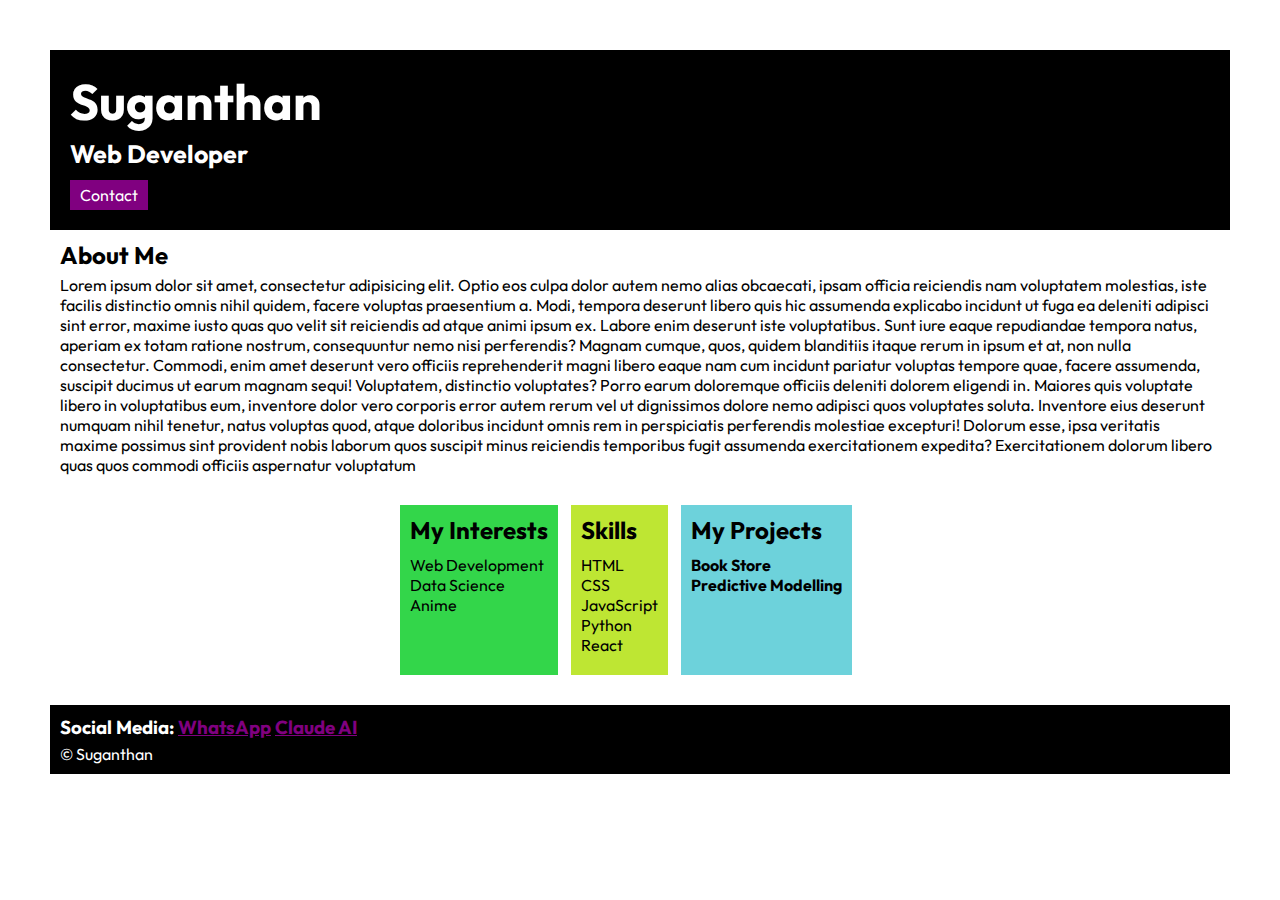
<file: index.html>
<!DOCTYPE html>
<html lang="en">

<head>
    <meta charset="utf-8">
    <meta name="viewport" content="width=device-width, initial-scale=1">
    <title>Portfolio</title>
    <link rel="stylesheet" href="style.css">
    <link href="https://fonts.googleapis.com/css2?family=Outfit:wght@100..900&display=swap" rel="stylesheet">

</head>

<body>
    <div class="container">
        <div class="section-one">
            <h1 class="section-one__name">Suganthan</h1>
            <p class="section-one__role">Web Developer</p>
            <a class="section-one__contact" href="contactform.html">Contact</a>
        </div>

        <div class="section-two">
            <h2>About Me</h2>
            <p class="section-two__desc">Lorem ipsum dolor sit amet, consectetur adipisicing elit. Optio eos culpa dolor
                autem nemo alias
                obcaecati,
                ipsam
                officia reiciendis nam voluptatem molestias, iste facilis distinctio omnis nihil quidem, facere voluptas
                praesentium
                a. Modi, tempora deserunt libero quis hic assumenda explicabo incidunt ut fuga ea deleniti adipisci sint
                error,
                maxime iusto quas quo velit sit reiciendis ad atque animi ipsum ex. Labore enim deserunt iste
                voluptatibus.
                Sunt
                iure eaque repudiandae tempora natus, aperiam ex totam ratione nostrum, consequuntur nemo nisi
                perferendis?
                Magnam
                cumque, quos, quidem blanditiis itaque rerum in ipsum et at, non nulla consectetur. Commodi, enim amet
                deserunt
                vero
                officiis reprehenderit magni libero eaque nam cum incidunt pariatur voluptas tempore quae, facere
                assumenda,
                suscipit ducimus ut earum magnam sequi! Voluptatem, distinctio voluptates? Porro earum doloremque
                officiis
                deleniti
                dolorem eligendi in. Maiores quis voluptate libero in voluptatibus eum, inventore dolor vero corporis
                error
                autem
                rerum vel ut dignissimos dolore nemo adipisci quos voluptates soluta. Inventore eius deserunt numquam
                nihil
                tenetur,
                natus voluptas quod, atque doloribus incidunt omnis rem in perspiciatis perferendis molestiae excepturi!
                Dolorum
                esse, ipsa veritatis maxime possimus sint provident nobis laborum quos suscipit minus reiciendis
                temporibus
                fugit
                assumenda exercitationem expedita? Exercitationem dolorum libero quas quos commodi officiis aspernatur
                voluptatum
            </p>
        </div>

        <div class="section-three">
            <h2>My Interests</h2>
            <ul class="section-three__interests">
                <li>Web Development</li>
                <li>Data Science</li>
                <li>Anime</li>
            </ul>
        </div>

        <div class="section-four">
            <h2>Skills</h2>
            <ul class="section-four__skills">
                <li>HTML</li>
                <li>CSS</li>
                <li>JavaScript</li>
                <li>Python</li>
                <li>React</li>
            </ul>
        </div>


        <div class="section-five">
            <h2>My Projects</h2>
            <ul class="section-five__bold">
                <li>
                    <p>Book Store</p>
                </li>
                <li>
                    <p>Predictive Modelling</p>
                </li>
            </ul>
        </div>

        <div class="section-six">
            <h3>Social Media:
                <a class="section-six__link" href="https://web.whatsapp.com/">WhatsApp</a>
                <a class="section-six__link" href="https://claude.ai/new">Claude AI</a>
            </h3>

           <p class="section-six__copy">&copy; Suganthan</p> 
        </div>


    </div>

</body>

</html>
</file>
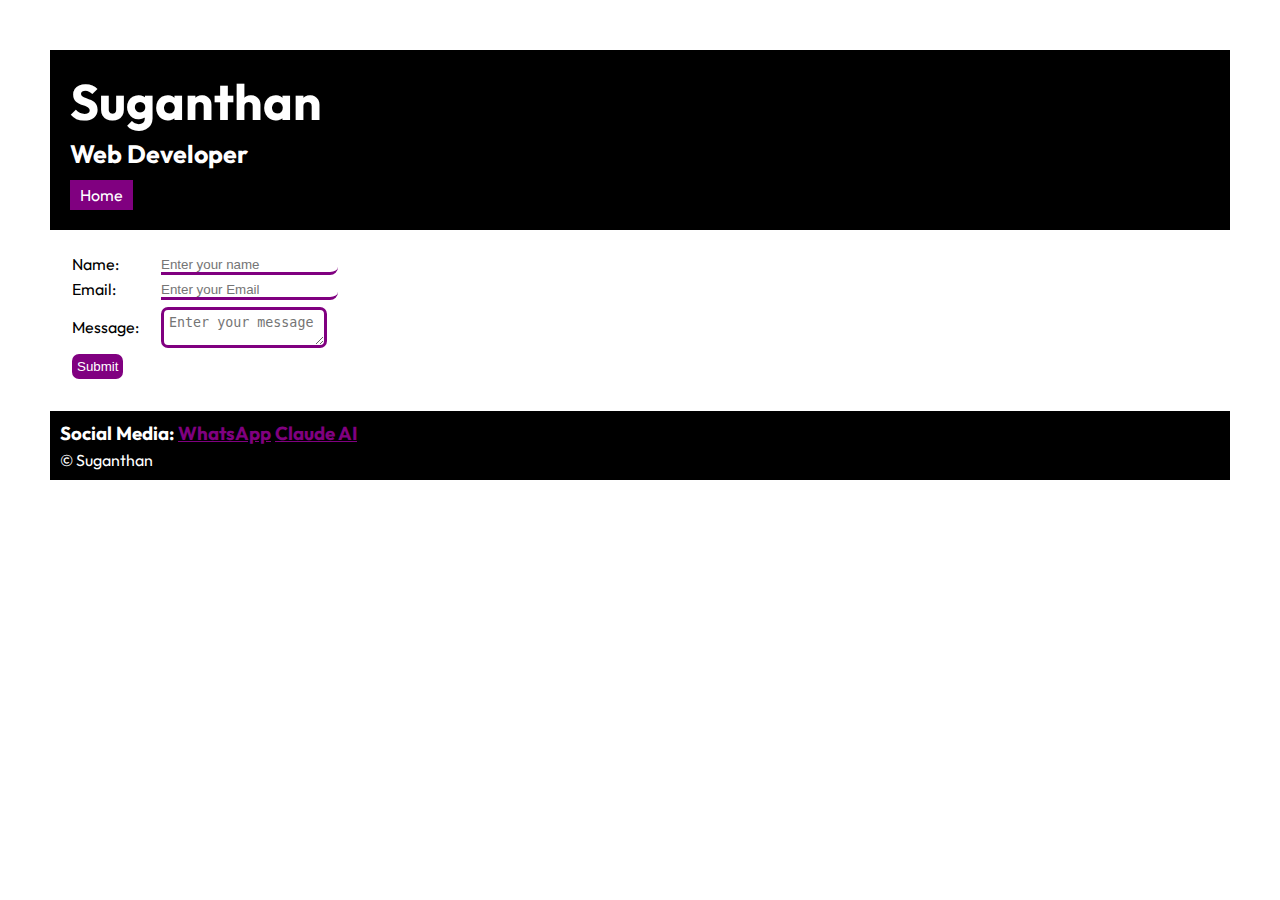
<file: contactform.html>
<!DOCTYPE html>
<html lang="en">

<head>
    <meta charset="UTF-8">
    <meta name="viewport" content="width=device-width, initial-scale=1.0">
    <title>Contact Form</title>
    <link rel="stylesheet" href="style.css">
    <link href="https://fonts.googleapis.com/css2?family=Outfit:wght@100..900&display=swap" rel="stylesheet">
</head>

<body>
    <div class="container">
        <div class="section-one">
            <h1 class="section-one__name">Suganthan</h1>
            <p class="section-one__role">Web Developer</p>
            <a class="section-one__contact" href="index.html">Home</a>
        </div>
        <div class="contact-form">
            <form>
                <table>
                    <tr>
                        <td>Name: </td>
                        <td>
                            <input type="text" placeholder="Enter your name" class="contact-form__input">
                        </td>
                    </tr>
                    <tr>
                        <td>Email: </td>
                        <td>
                            <input type="text" placeholder="Enter your Email" class="contact-form__input">
                        </td>
                    </tr>

                    <tr>
                        <td>Message: </td>
                        <td>
                            <textarea placeholder="Enter your message" class="contact-form__textarea"></textarea>
                        </td>
                    </tr>
                    <tr>
                        <td>
                            <input type="submit" class="contact-form__submit">
                        </td>
                    </tr>
                </table>
            </form>
        </div>

        <div class="section-six">
            <h3>Social Media:
                <a class="section-six__link" href="https://web.whatsapp.com/">WhatsApp</a>
                <a class="section-six__link" href="https://claude.ai/new">Claude AI</a>
            </h3>

            <p class="section-six__copy">&copy; Suganthan</p>
        </div>


    </div>
</body>

</html>
</file>
<file: style.css>
*{
    padding: 0;
    margin: 0;
}

body {
  font-family: 'Outfit', sans-serif;
  font-weight: 400;
  font-style: normal;
}

.container {
    padding: 50px;
}

.section-one {
    background-color: black;
    color: white;
    padding: 20px;
}

.section-one__contact {
    background-color: purple;
    color: white;
    text-decoration: none;
    padding-left: 10px;
    padding-right: 10px;
    padding-top: 5px;
    padding-bottom: 5px;
    display: inline-block;
}

.section-one__name {
    font-size: 50px;
    font-weight: 700;
    text-decoration: none;
}

.section-one__role {
    font-size: 25px;
    font-weight: 700;
    padding-top: 5px;
    padding-bottom: 10px;
}

.section-two {
    padding: 10px;
}

.section-three {
    padding: 10px;
    margin-top: 20px;
    margin-left: 350px;
    background-color: #33D64A;
    color: black;
    height: 150px;
    display: inline-block;
    vertical-align: top;
}

.section-four {
    padding: 10px;
    margin-left: 10px;
    margin-top: 20px;
    background-color: #BEE633;
    color: black;
    height: 150px;
    display: inline-block;
    vertical-align: top;
}

.section-five {
    padding: 10px;
    margin-left: 10px;
    margin-top: 20px;
    background-color: #6DD2DB;
    color: black;
    height: 150px;
    display: inline-block;
    vertical-align: top;
}

.section-five li{
    list-style: none;
}


.section-five__bold {
    padding-top: 10px;
    font-weight: 700;
}

.section-six {
    padding: 10px;
    margin-top: 30px;
    background-color: black;
    color: white;
}

.section-four__skills {
    padding-top: 10px;
}

.section-three__interests {
    padding-top: 10px;
}

.section-two__desc {
    padding-top: 5px;
}

.section-six__link {
    color: purple;
    padding-bottom: 5px;
}

.section-six__copy {
    padding-top: 5px;
}

.section-three li, .section-four li {
    list-style: none;
}

.contact-form {
    margin-top: 20px;
    padding-left: 20px;
}
.contact-form__input, .contact-form__textarea {
    margin-top: 5px;
    margin-left: 20px;
}

.contact-form__input {
    border: none;
    border-bottom: solid purple;
    border-bottom-right-radius: 8px;
}

.contact-form__textarea {
    border: none;
    border: solid purple;
    border-radius: 7px;
    padding-top: 5px;
    padding-left: 5px;
    width: 155px;
}

.contact-form__submit {
    padding-top: 5px;
    padding-bottom: 5px;
    padding-left: 5px;
    padding-right: 5px;
    border: none;
    background-color: purple;
    color: white;
    border-radius: 7px;
    text-align: center;
}

.contact-form__submit:hover {
    border: solid;
    border-color: purple ;
    border-radius: 7px;
    padding: none;
    background-color: white;
    color: purple;
    text-align: center;
}
</file>
